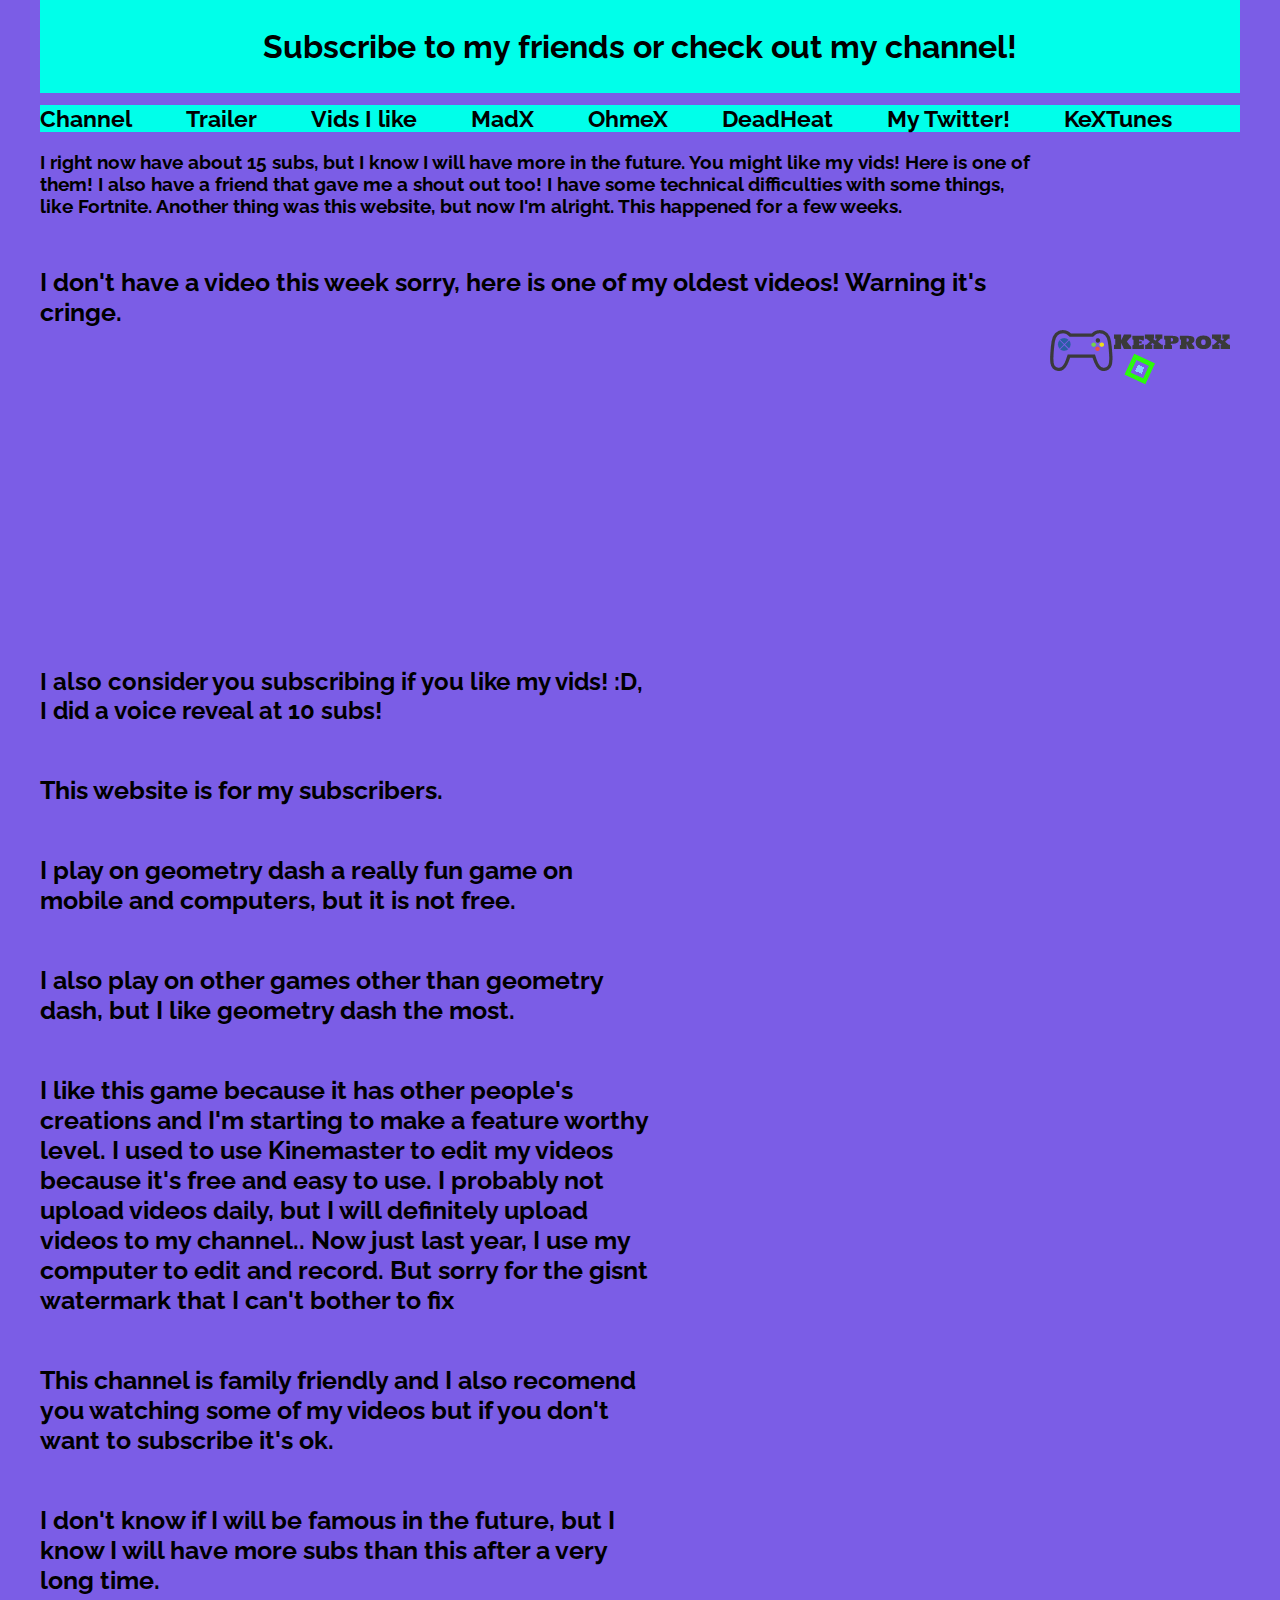
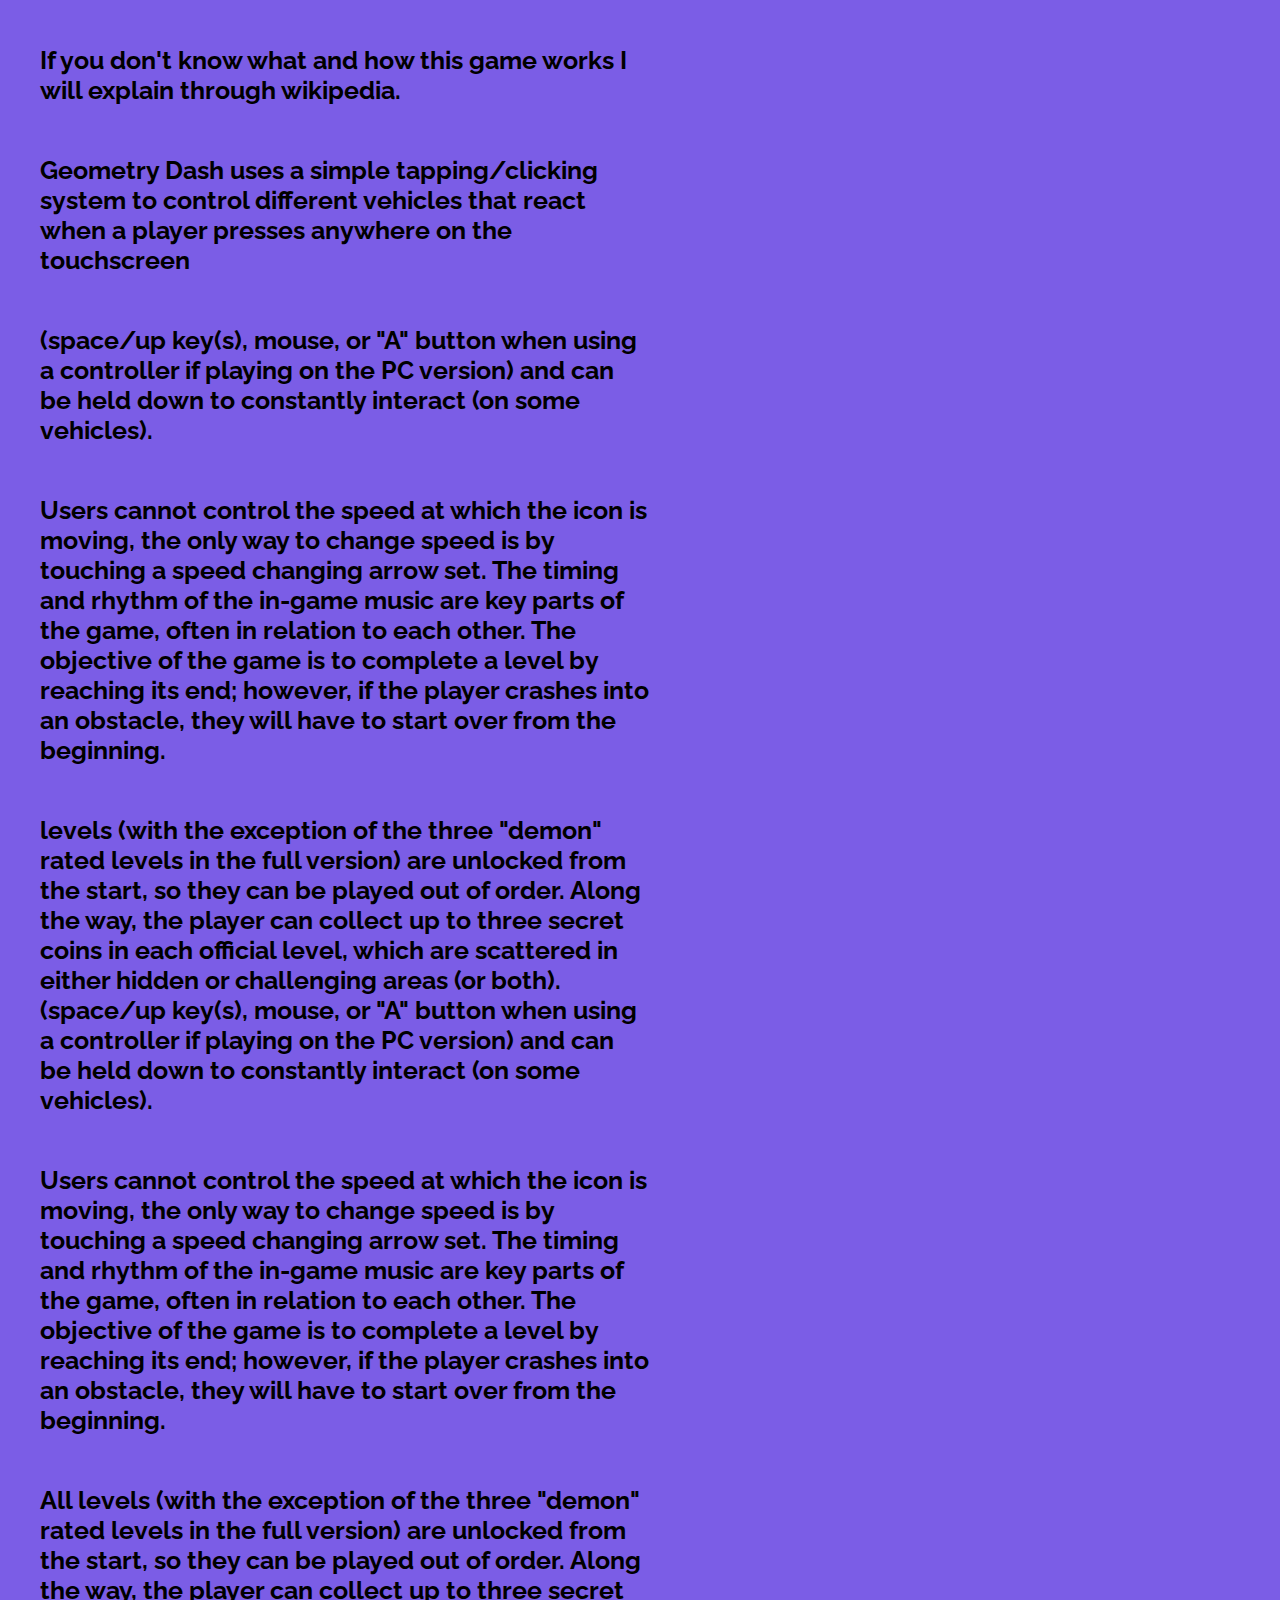
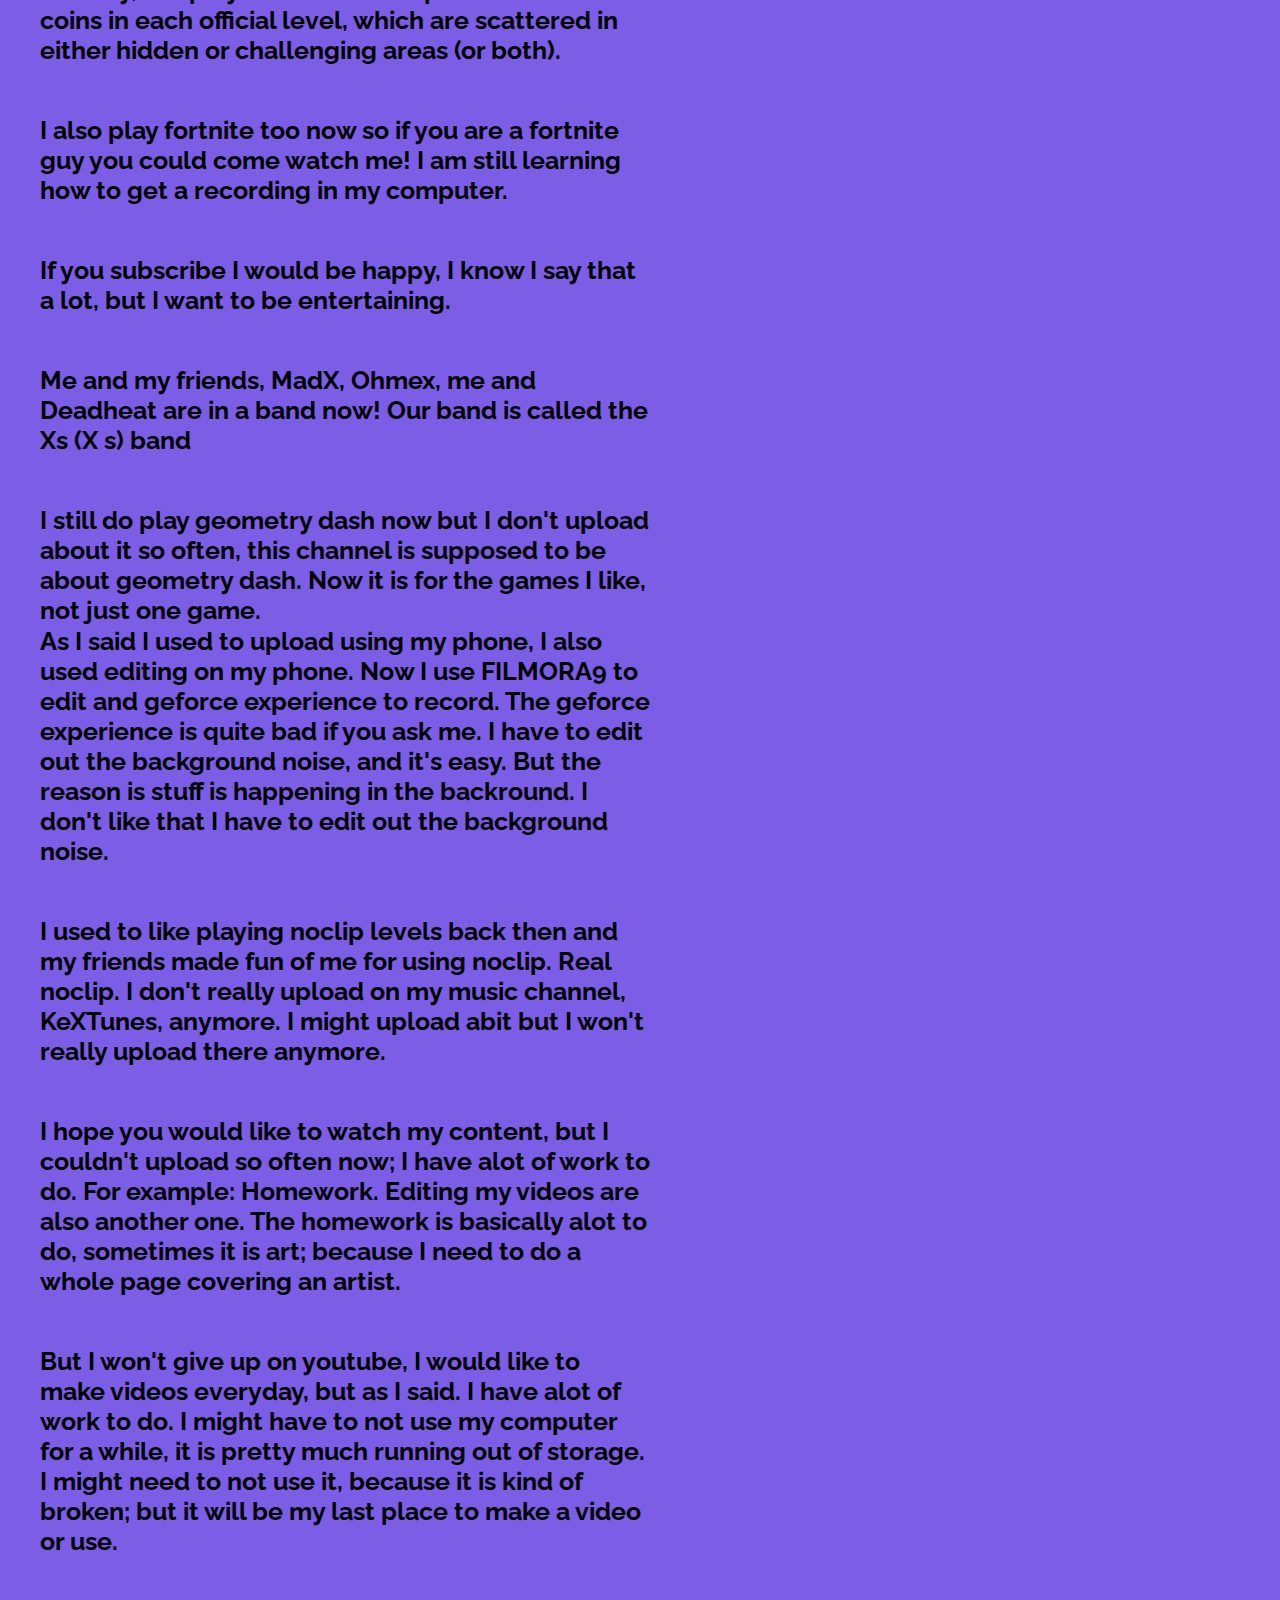
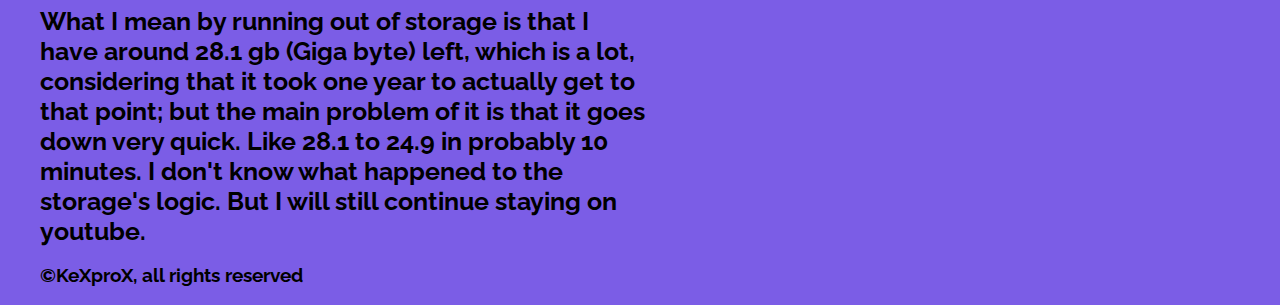
<file: index.html>
<!doctype html>
<html>
<head>
    <link rel="stylesheet" href="./css/style.css">
 <link href="https://fonts.googleapis.com/css?family=Raleway" rel="stylesheet">
        <link rel="shortcut icon" type="image/png" href="./img/My New Logo.png">
        <title>KeXproX</title>
        
        
        <script src="https://apis.google.com/js/platform.js"></script>

        <script async src="//pagead2.googlesyndication.com/pagead/js/adsbygoogle.js"></script>
        <script>
          (adsbygoogle = window.adsbygoogle || []).push({
            google_ad_client: "ca-pub-7116250247341898",
            enable_page_level_ads: true
          });
        </script>
</head>
<body>
    
    <div id="header">
        <h1 id="centered-header">Subscribe to my friends or check out my channel!
        </h1>
    </div>
    <DIV id="menu">
        <a href="https://www.youtube.com/channel/UCQWVw3Hf6uZB6zU81XE9_GQ">Channel</a>
        <a href="https://www.youtube.com/embed/mz64sS1DtGg?rel=0&amp;controls=0">Trailer</a>
        <a href="https://key5055.github.io/Vids%20I%20like.html">Vids I like</a>
        <a href="https://www.youtube.com/channel/UC0oKH7Few7FSiER4Cf3sByg">MadX</a>
        <a href="https://www.youtube.com/channel/UC2HS_AO-lY_G8n8OP7yduwA">OhmeX</a>
        <a href="https://www.youtube.com/channel/UCeu2-vT9Zf_F6Vp0EjW6-_g">DeadHeat</a>
        <a href="https://twitter.com/KeXpro">My Twitter!</a>
        <a href="https://www.youtube.com/channel/UCjieWDwinR_ifKcxHZE0ISg?view_as=subscriber">KeXTunes</a>
    </DIV>
    <div>
        <img id="right" src="./img/My New Logo.png" alt="" align="right">
    </div>

  <div class="down">
            <h3>I right now have about 15 subs, but I know I will have more in the future. You might like my vids! Here is one of them!
                 I also have a friend that gave me a shout out too! I have some technical difficulties with some things, like Fortnite. Another 
                thing was this website, but now I'm alright. This happened for a few weeks.</h3>

    <p class="SPACEBAR">I don't have a video this week sorry, here is one of my oldest videos! Warning it's cringe.</p>
    <iframe width="560" height="315" src="https://www.youtube.com/embed/m_Xvrcumemw" frameborder="0" 
    allow="accelerometer; autoplay; encrypted-media; gyroscope; picture-in-picture" allowfullscreen></iframe>
            
</div>
<div id="bigC">       <h2>I also consider you subscribing if you like my vids! :D, I did a voice reveal at 10 subs!</h2>
            <p class="SPACEBAR">This website is for my subscribers.</p> 
            <p class="SPACEBAR">I play on geometry dash a really fun game on mobile and computers, but it is not free.</p>
            <p class="SPACEBAR">I also play on other games other than geometry dash, but I like geometry dash the most.</p> 
            <p class="NOOOOOOOO TAB">I like this game because it has other people's creations and I'm starting to make a feature worthy level.
            I used to use Kinemaster to edit my videos because it's free and easy to use. I probably not upload videos daily, but I will 
            definitely upload
             videos to my channel.. Now just last year, I use my computer to edit and record. But sorry for the gisnt watermark that
            I can't bother to fix</p>
            <p class="SPACEBAR">This channel is family friendly and I also recomend you watching some of my videos but 
                if you don't want to subscribe it's ok.</p> 
            
            <p class="SPACEBAR">I don't know if I will be famous in the future, but I know I will have more subs 
            than this after a very long time.</p>
            <p class="SPACEBAR">If you don't know what and how this game works I will explain through wikipedia.</p>
            <p class="SPACEBAR">Geometry Dash uses a simple tapping/clicking system to control different vehicles
            that react when a player presses anywhere on the touchscreen 
            <p class="SPACEBAR">(space/up key(s), mouse, or "A" button when using a controller if playing on the 
            PC version) and can be held down to constantly interact (on some vehicles).</p>
            <P class="SPACEBAR">Users cannot control the speed at which the icon is moving, the only way to
            change speed is by touching a speed changing arrow set.
                The timing and rhythm of the in-game music are key parts of the game, often in relation to each other.
               The objective of the game is to complete a level by reaching its end;
                however, if the player crashes into an obstacle, they will have to start over from the beginning.</p> 
            <p class="SPACEBAR">levels (with the exception of the three "demon" rated levels in the full version) are unlocked from the start,
            so they can be played out of order. Along the way, the player can collect up to three secret coins in each official level, which are scattered
            in either hidden or challenging areas (or both).(space/up key(s),
                  mouse, or "A" button when using a controller if playing on the PC version) and can be held down to constantly interact (on some vehicles).</p> 
            <P class="SPACEBAR">Users cannot control the speed at which the icon is moving, the only way to change speed is by touching a speed changing arrow set.
                    The timing and rhythm of the in-game music are key parts of the game, often in relation to each other.
                   The objective of the game is to complete a level by reaching its end;
                    however, if the player crashes into an obstacle, they will have to start over from the beginning.</P>
            <P class="SPACEBAR">All levels (with the exception of the three "demon" rated levels in the full version) are unlocked from the start,
                     so they can be played out of order. Along the way, the player can collect up to three secret coins in each official level, which are scattered in either hidden or challenging areas (or both).</P>
            <p class="SPACEBAR">I also play fortnite too now so if you are a fortnite guy you could come watch me! I am still learning how to get a recording in my computer.</p>
            <p class="SPACEBAR">If you subscribe I would be happy, I know I say that a lot, but I want to be entertaining.</p>
            <p class="SPACEBAR">Me and my friends, MadX, Ohmex, me and Deadheat are in a band now! Our band is called the Xs (X s) band</p>
            <p class="SPACEBAR">I still do play geometry dash now but I don't upload about it so often, this channel is supposed to be about geometry dash.
                     Now it is for the games I like, not just one game.</p>
            <p class="NOOOOOOOO">As I said I used to upload using my phone, 
                    I also used editing on my phone. Now I use FILMORA9 to edit and geforce experience to record.
                    The geforce experience is quite bad if you ask me. I have to edit out the background noise, and it's easy.
                   But the reason is stuff is happening in the backround. I don't like that I have to edit out the background noise.</p>
            <p class="SPACEBAR">I used to like playing noclip levels back then and my friends made fun of me for using noclip. Real noclip. I don't really upload 
                    on my music channel, KeXTunes, anymore. I might upload abit but I won't really upload there anymore.</p>
            <p class="SPACEBAR">I hope you would like to watch my content, but I couldn't upload so often now; 
                I have alot of work to do. For example: Homework. Editing my videos are also another one. The homework is basically alot to do, 
            sometimes it is art; because I need to do a whole page covering an artist.</p>
            <p class="SPACEBAR">But I won't give up on youtube, I would like to make videos everyday, but as I said. I have alot of work to do.
            I might have to not use my computer for a while, it is pretty much running out of storage. I might need to not use it, 
            because it is kind of broken; but it will be my last place to make a video or use.</p>
            <p class="SPACEBAR">What I mean by running out of storage is that I have around 28.1 gb (Giga byte) left,
            which is a lot, considering that it took one year to actually get to that point; but the main problem of it is that it goes down 
            very quick. Like 28.1 to 24.9 in probably 10 minutes. I don't know what happened to the storage's logic. But I will still continue 
            staying on youtube.</p>
            <h3 class= "Bolder" >&copy;KeXproX, all rights reserved</h3>
            <div>

        <div class="g-ytsubscribe" data-channelid="UCQWVw3Hf6uZB6zU81XE9_GQ"
         data-layout="default" data-theme="dark" data-count="hidden"></div>
</div>
</div>
<iframe id="oof" width="560" height="315" src="https://www.youtube-nocookie.com/embed/naAx6xlurRQ"
 frameborder="0" allow="autoplay; encrypted-media" allowfullscreen></iframe>
 <iframe id="oof" width="560" height="315" src="https://www.youtube-nocookie.com/embed/XVrxv2DeIN8" 
 frameborder="0" allow="autoplay; encrypted-media" allowfullscreen></iframe>
 <iframe id="oof" width="560" height="315" src="https://www.youtube-nocookie.com/embed/SkLEKebfv_Y" 
 frameborder="0" allow="autoplay; encrypted-media" allowfullscreen></iframe>
</body>
</html>
</file>
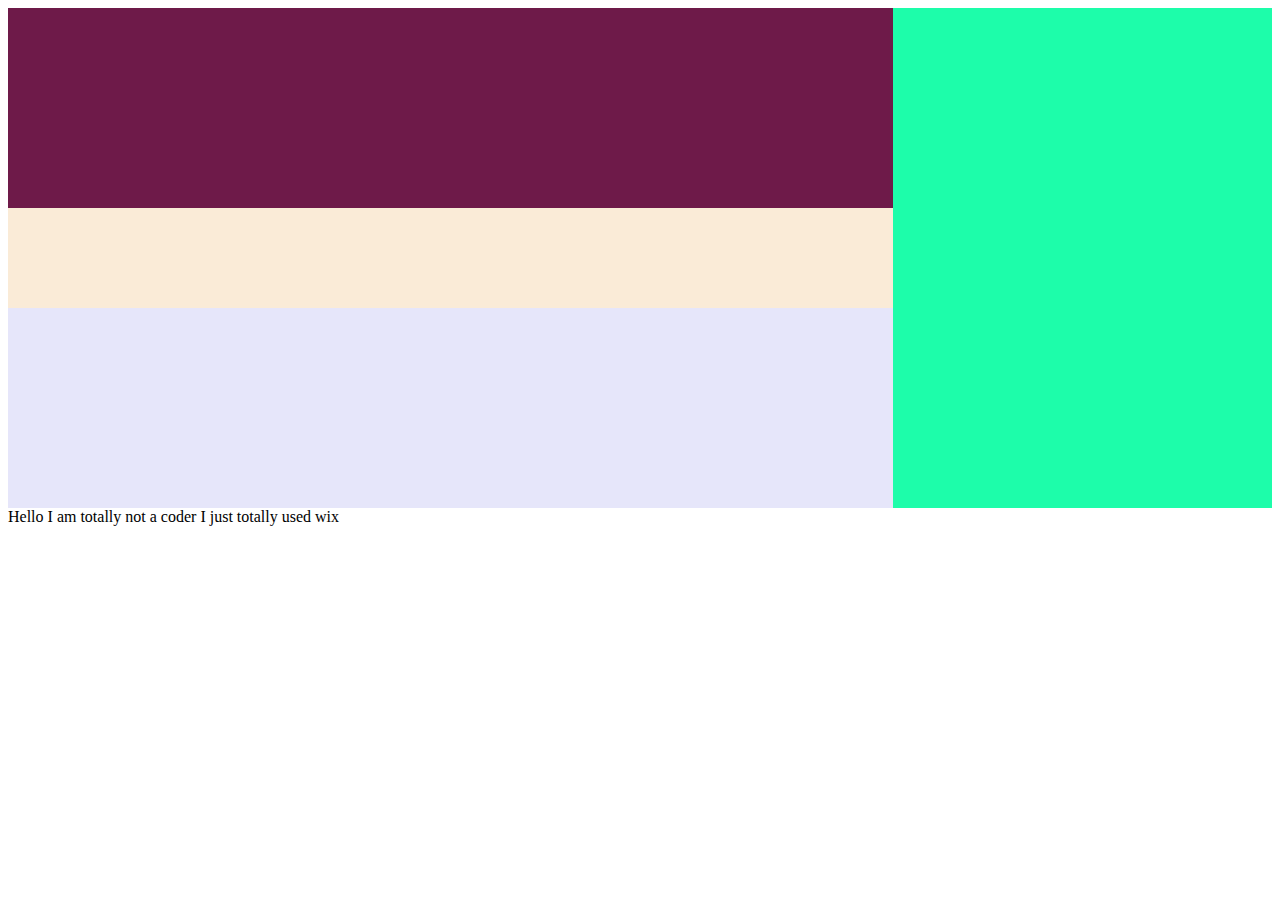
<file: 5or4.html>
<!DOCTYPE html>
<html>
<head>
<Style>
    #NIN{
background-color: #E6E6FA;
height: 500px;
float: left;
width: 70%
    }
    #milk{
        background-color: #1dfdaa;
        height: 500px;
        float: left;
        width: 30% 
    }#lol{
        background-color: #6e1a49;
        height:200px;
    }#lolol{
        background-color: antiquewhite;
        height: 100px
    }
</Style>
</head>
<body>
<div lol id="NIN">
<div id="lol">
    

</div>
<div id="lolol">

</div>
</div>
<div id="milk">

</div>
</body>Hello I am totally not a coder I just totally used wix
</html>
</file>
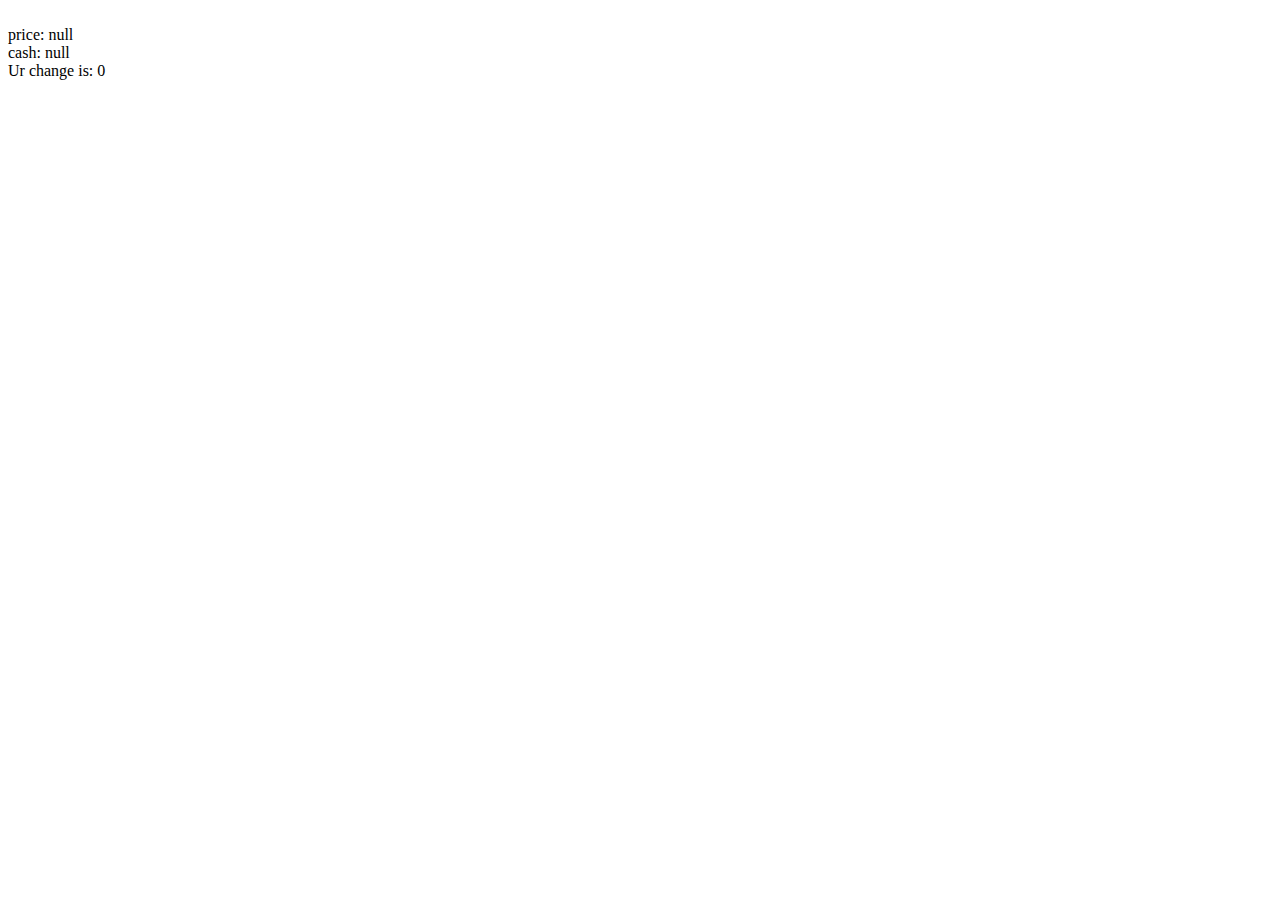
<file: abcdefghijklmnopqrstuvwxyz.html>
<!DOCTYPE html>
<html>
<head>
   
</head>
<body>
    <script>
    // console.log('aaaaaaaaaaaaaaaaaaaaaaaaaaaaaaaaaaaaaaaaaaaaaaaaaaaaaaaaaa')

// document.write('aaaaaaaaaaaaaaaaaaaaaaaaaaaaaaaaaaaaaaaaaaaaaaaaaaaaaaaaaaaaaaaaaaaaaaaaaaaaaaaaaaaaaaaaaaaaaaaaaaaaaaaaaaaaaaaaas')

// prompt('Heeeeeeeeeeeeeeeeeeeey Hooooooooooooooooooooooooo')
// prompt('HAHAHA')
var price = prompt('what is da price')
var cashhhhhhhhhhhhhhhhhhhhhhhhhhhhhhhhhhhhhhhhhhhhhhhhhhhhhhhhhhhhhhhhhhhhhhhhhhhhhhhhhhhhhhhhhhhhhhhhhhhhhhhhhhhhhhhhhhhhhhhhhhhhhhh = prompt('what amunt is ur monay')
// alert('Welcome '+name)
// document.write('Logged in as '+ name)

var chaynj = cashhhhhhhhhhhhhhhhhhhhhhhhhhhhhhhhhhhhhhhhhhhhhhhhhhhhhhhhhhhhhhhhhhhhhhhhhhhhhhhhhhhhhhhhhhhhhhhhhhhhhhhhhhhhhhhhhhhhhhhhhhhhhhh - price

document.write('<br>price: '+ price )

document.write('<br>cash: '+ cashhhhhhhhhhhhhhhhhhhhhhhhhhhhhhhhhhhhhhhhhhhhhhhhhhhhhhhhhhhhhhhhhhhhhhhhhhhhhhhhhhhhhhhhhhhhhhhhhhhhhhhhhhhhhhhhhhhhhhhhhhhhhhh )

document.write('<br>Ur change is: '+ chaynj )

    </script>

    
</body>
</html>
</file>
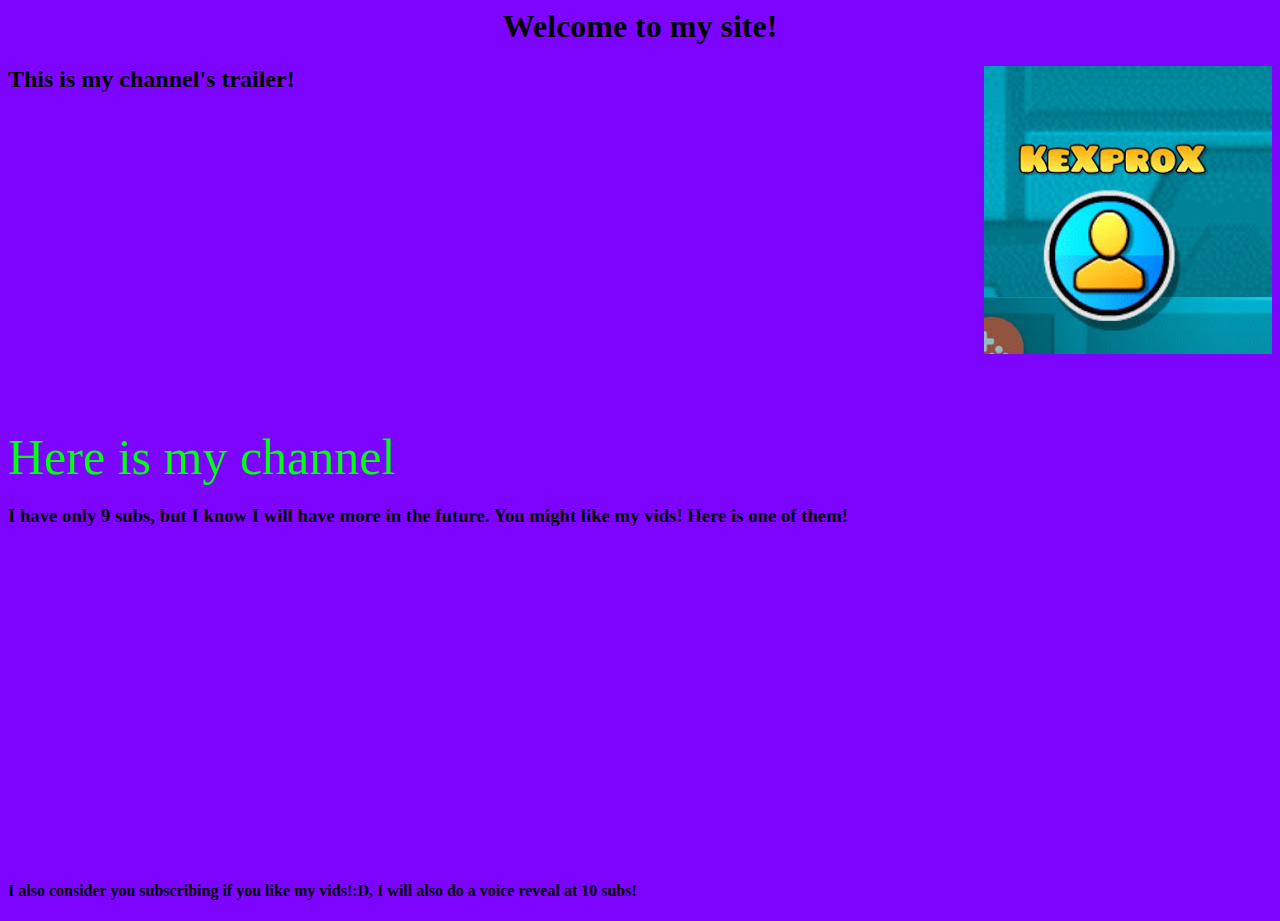
<file: ex.1.html>
<html>
<head>
<style>
    body{
        background-color: #7d05ff
    }
    a{
        color:#00ff11;
        font-size: 50px;
        display:block;
        text-decoration: none;
    }
    #centered-header{
        text-align: center
    }
</style>
</head>
<body>
    <h1 id="centered-header">Welcome to my site!</h1>
    <img src="./img/My channel.jpg" alt="" align="right">
    <h2>This is my channel's trailer!</h2>
    <iframe width="560" height="315" src="https://www.youtube.com/embed/-gfNUSrTftA"
     frameborder="0" allow="autoplay; encrypted-media" allowfullscreen></iframe>
     <a href="https://www.youtube.com/channel/UCQWVw3Hf6uZB6zU81XE9_GQ" style="">Here is my channel</a>
    <h3>I have only 9 subs, but I know I will have more in the future. You might like my vids! Here is one of them!</h3>
    <iframe width="560" height="315" src="https://www.youtube.com/embed/xEipFlAEXS8?rel=0" frameborder="0"
     allow="autoplay; encrypted-media" allowfullscreen></iframe>
     <h4>I also consider you subscribing if you like my vids!:D, I will also do a voice reveal at 10 subs!</h4>
</body>
</html>
</file>
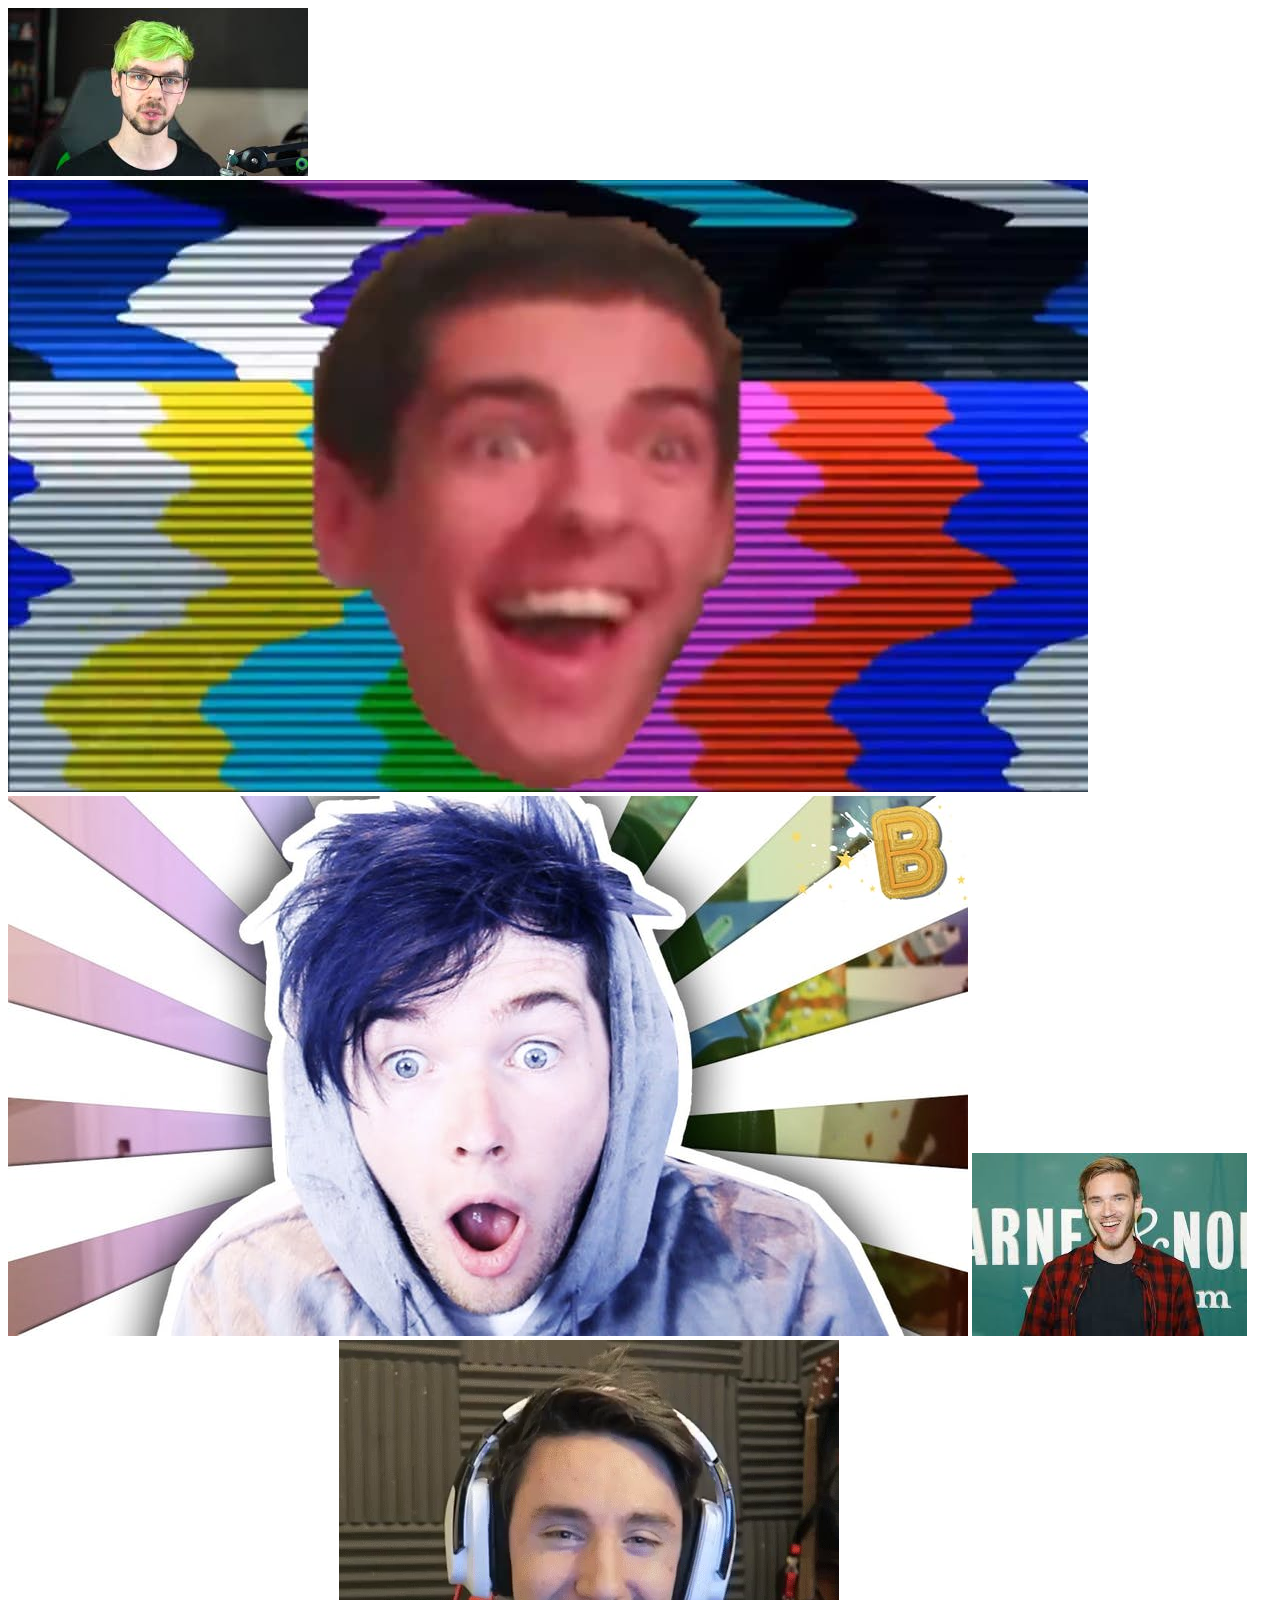
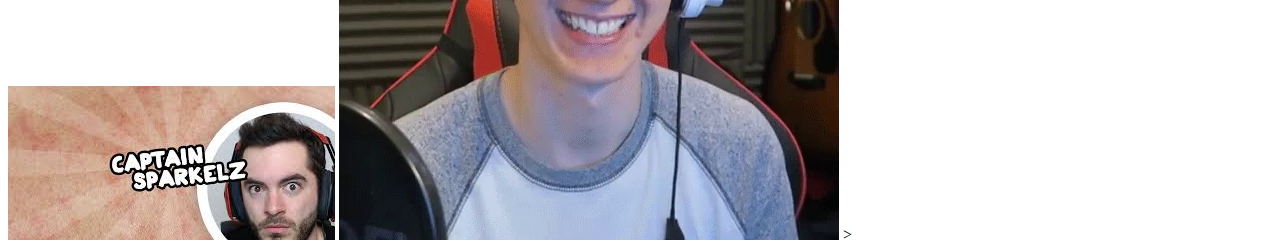
<file: html 3.html>
<!Doctype html>
<html>
<head>
<style>
    img{

    }
    a:hover img{
animation-name: lol;
animation-duration:10s;
    }

    @keyframes lol {
99%  { transform: rotate(0deg)}      
100% { transform: translate(99px,99px)}
    }
</style>
</head>
<body>
  <a href="#"><img src="img/Youtube lololol/images.jpg"></a>
    <a href="#"><img src="img/Youtube lololol/Technical difficulties youtuber 6.jpg"></a>
    <a href="#"><img src="img/Youtube lololol/Youtuber 1.jpg"></a>
    <a href="#"><img src="img/Youtube lololol/Youtuber 2.jpg"></a>
    <a href="#"><img src="img/Youtube lololol/youtuber 4.jpg"></a>
    <a href="#"><img src="img/Youtube lololol/Youtuber 5.png"></a>

</body>
</html>>
</file>
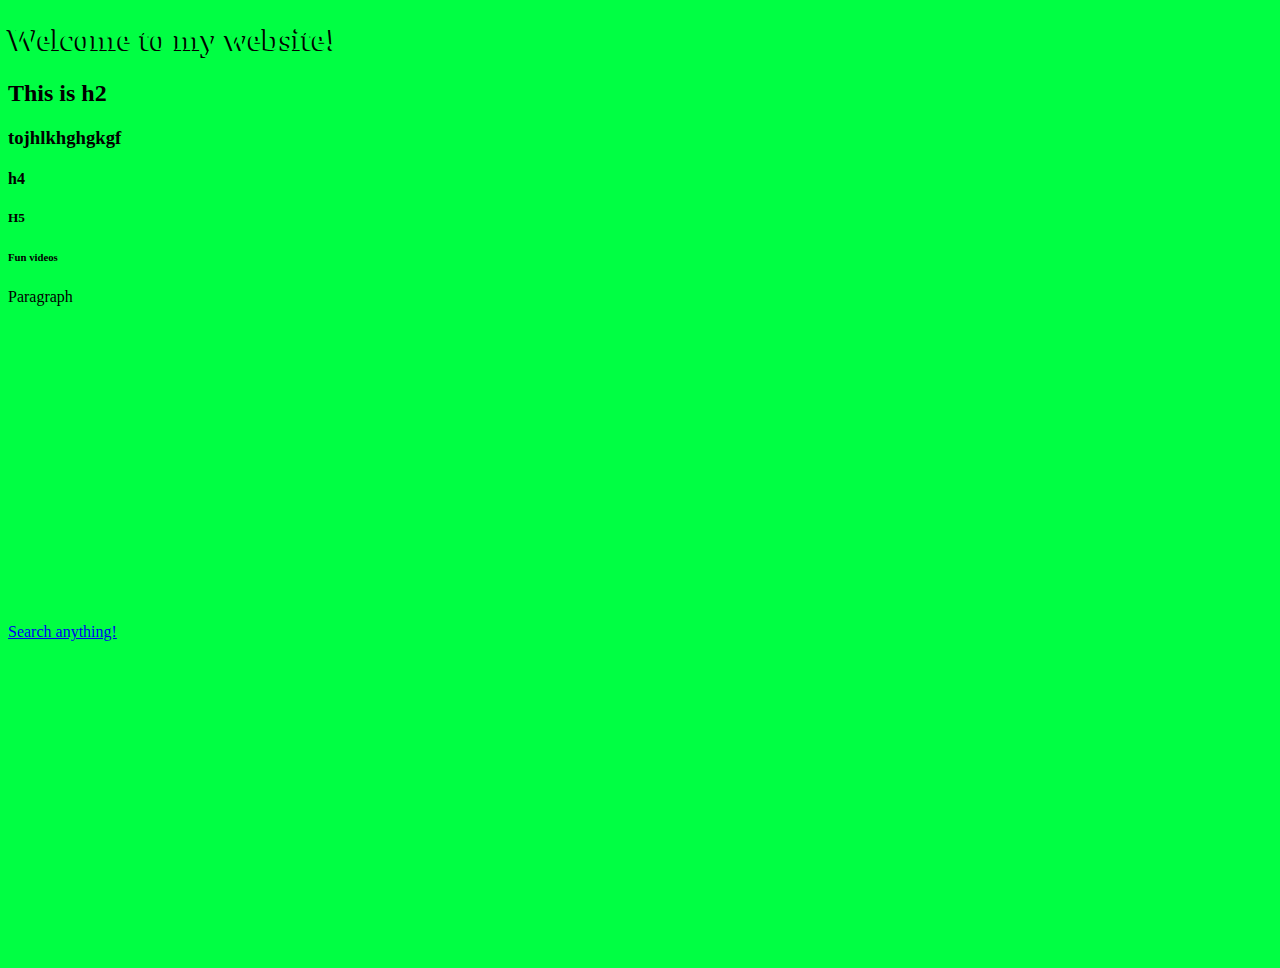
<file: Lesson1.html>
<!DOCTYPE html>
<html>
<head>
    <style>
    body{
        background-color: #00ff43
    }
    h1{
               color: #00ff43;
       text-shadow: -2px 1px black
    }
    </style>
</head>
<body>
<h1>Welcome to my website!</h1>
<h2>This is h2</h2>
<h3>tojhlkhghgkgf</h3>
<h4>h4</h4>
<h5>H5</h5>
<h6>Fun videos</h6>
<p>Paragraph</p>
<a href="https://google.com">Search anything!</a>
</body>
<iframe width="560" height="315" src="https://www.youtube.com/embed/-gfNUSrTftA?rel=0"
 frameborder="0" allow="autoplay; encrypted-media" allowfullscreen></iframe>
 <iframe width="560" height="315" 
 src="https://www.youtube.com/embed/VufDd-QL1c0?rel=0" frameborder="0" allow="autoplay; encrypted-media" 
 allowfullscreen></iframe>
 <iframe width="560" height="315"
  src="https://www.youtube.com/embed/M7SMhBlsPeA?rel=0" frameborder="0" allow="autoplay; encrypted-media"
   allowfullscreen></iframe>
</html>
</file>
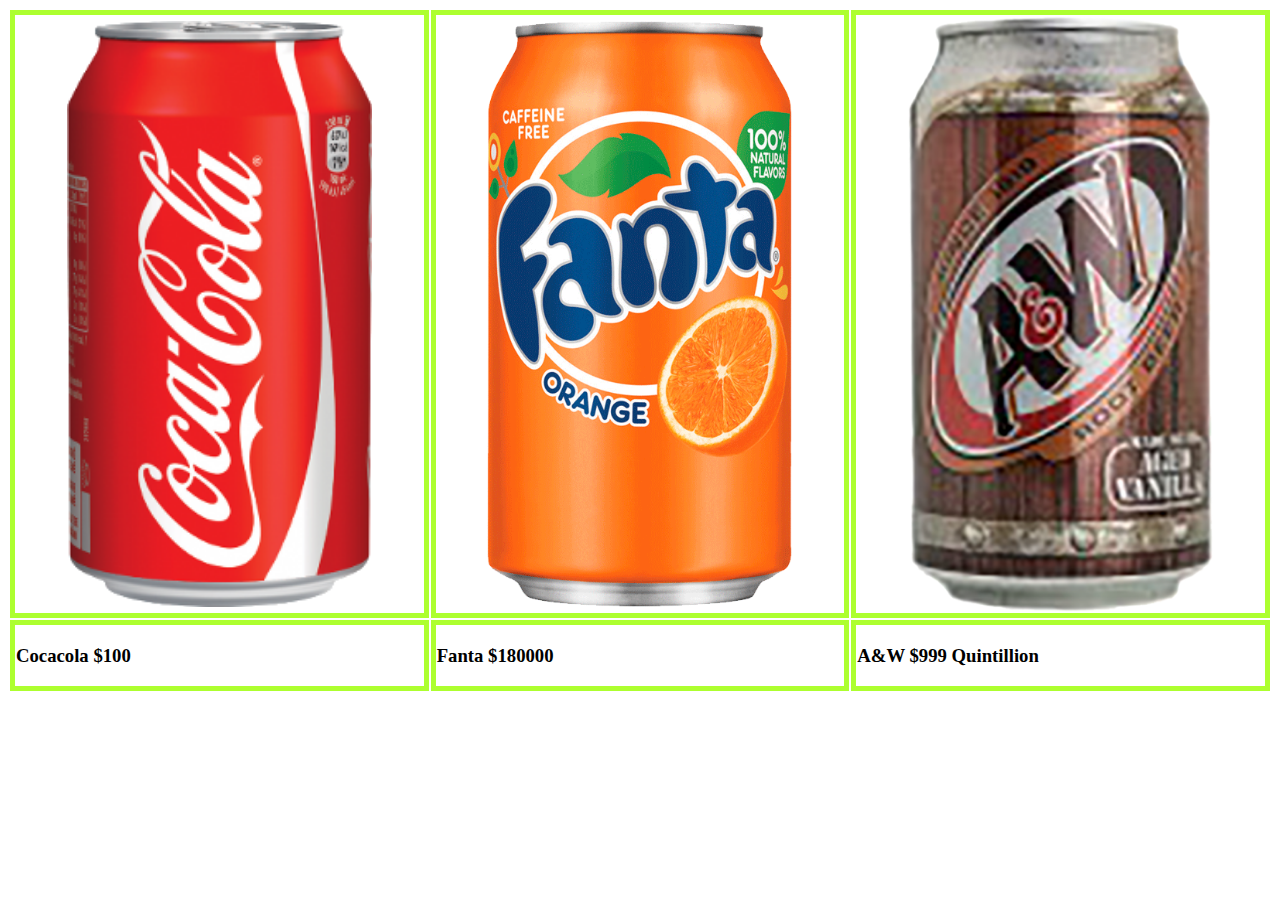
<file: LOLOLOL.html>
<!DOCTYPE html>
<html>
<head>
    <!-- <meta charset="utf-8" />
    <meta http-equiv="X-UA-Compatible" content="IE=edge">
    <title>Page Title</title>
    <meta name="viewport" content="width=device-width, initial-scale=1">
    <link rel="stylesheet" type="text/css" media="screen" href="main.css" />
    <script src="main.js"></script> -->
    <style>
    td{
        border: 5px solid greenyellow;
        width: 32%;
    }
    img{
        width: 75%;
        margin: auto;
        display: block;
    }
    table{
        margin: auto
    }
    </style>
</head>
<body>
    <table>
        <tr>
            <td><img src="./img/Merch lololol/Coke.png" alt=""></td>
            <td><img src="./img/Merch lololol/Fanta.png" alt=""></td>
            <td><img src="./img/Merch lololol/Root.png" alt=""></td>
        </tr>
        <tr>
            <td>
                <h3>Cocacola $100</h3>
            </td>
            <td>
                <h3>Fanta $180000</h3>
            </td>
            <td>
                <h3>A&W $999 Quintillion</h3>
            </td>
        </tr>
    </table>
</body>
</html>
</file>
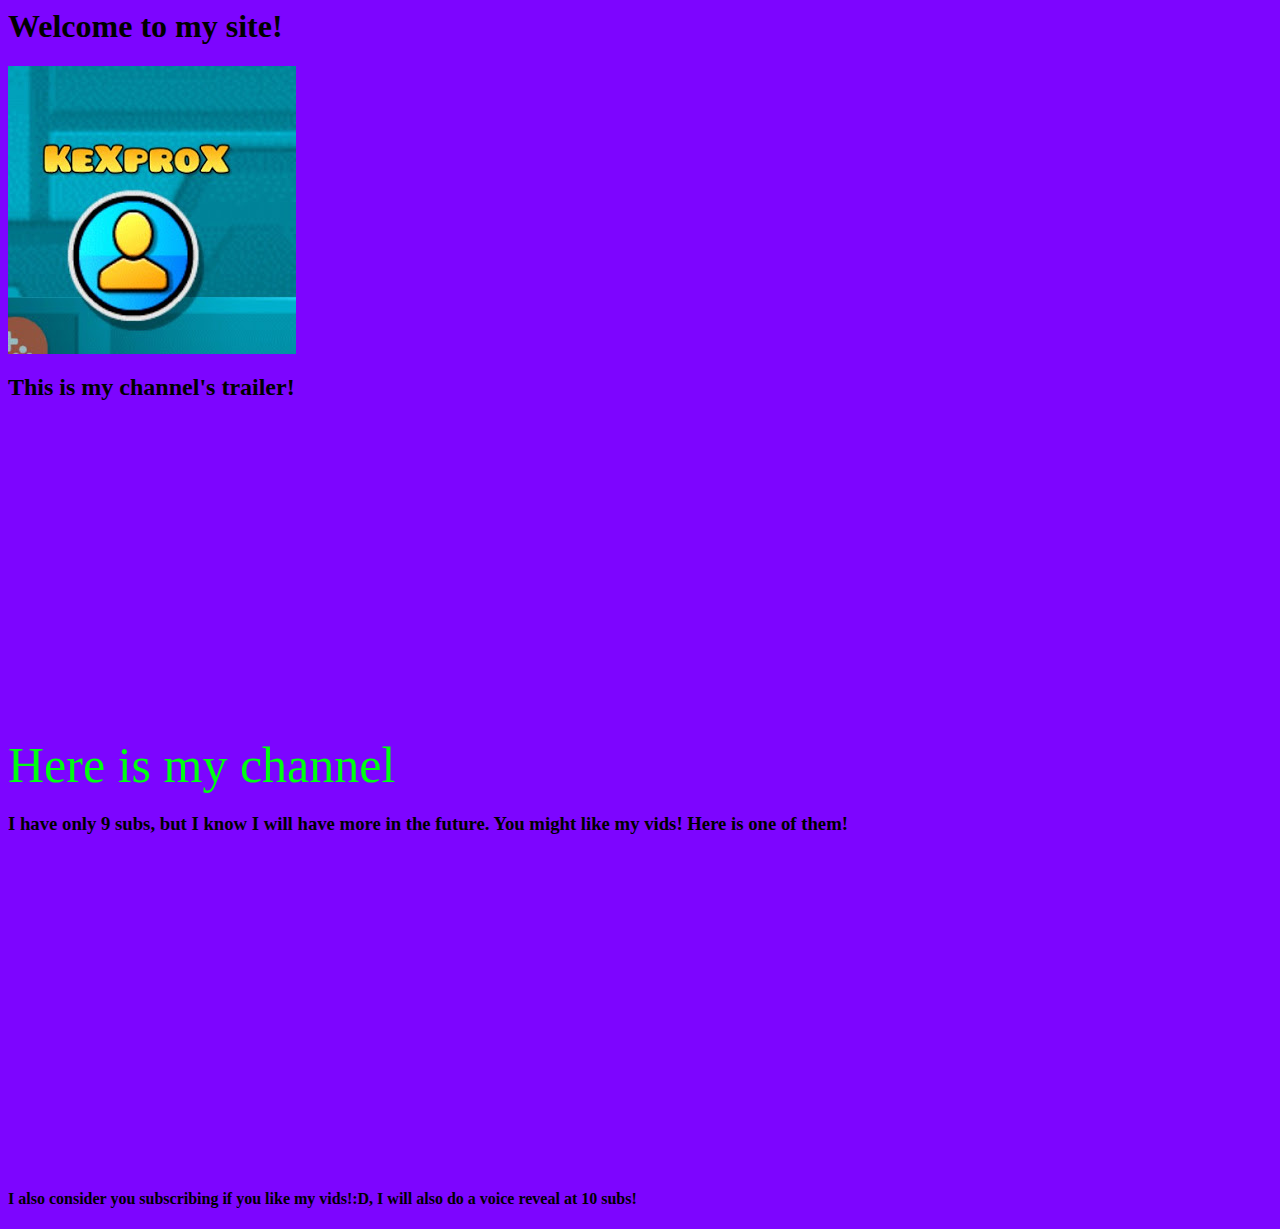
<file: My website.html>
<html>
<head>
<style>
    body{
        background-color: #7d05ff
    }
    a{
        color:#00ff11;
        font-size: 50px;
        display:block;
        text-decoration: none;
    }
</style>
</head>
<body>
    <h1>Welcome to my site!</h1>
    <img src="./img/My channel.jpg" alt="">
    <h2>This is my channel's trailer!</h2>
    <iframe width="560" height="315" src="https://www.youtube.com/embed/-gfNUSrTftA"
     frameborder="0" allow="autoplay; encrypted-media" allowfullscreen></iframe>
     <a href="https://www.youtube.com/channel/UCQWVw3Hf6uZB6zU81XE9_GQ" style="">Here is my channel</a>
    <h3>I have only 9 subs, but I know I will have more in the future. You might like my vids! Here is one of them!</h3>
    <iframe width="560" height="315" src="https://www.youtube.com/embed/xEipFlAEXS8?rel=0" frameborder="0"
     allow="autoplay; encrypted-media" allowfullscreen></iframe>
     <h4>I also consider you subscribing if you like my vids!:D, I will also do a voice reveal at 10 subs!</h4>
</body>
</html>
</file>
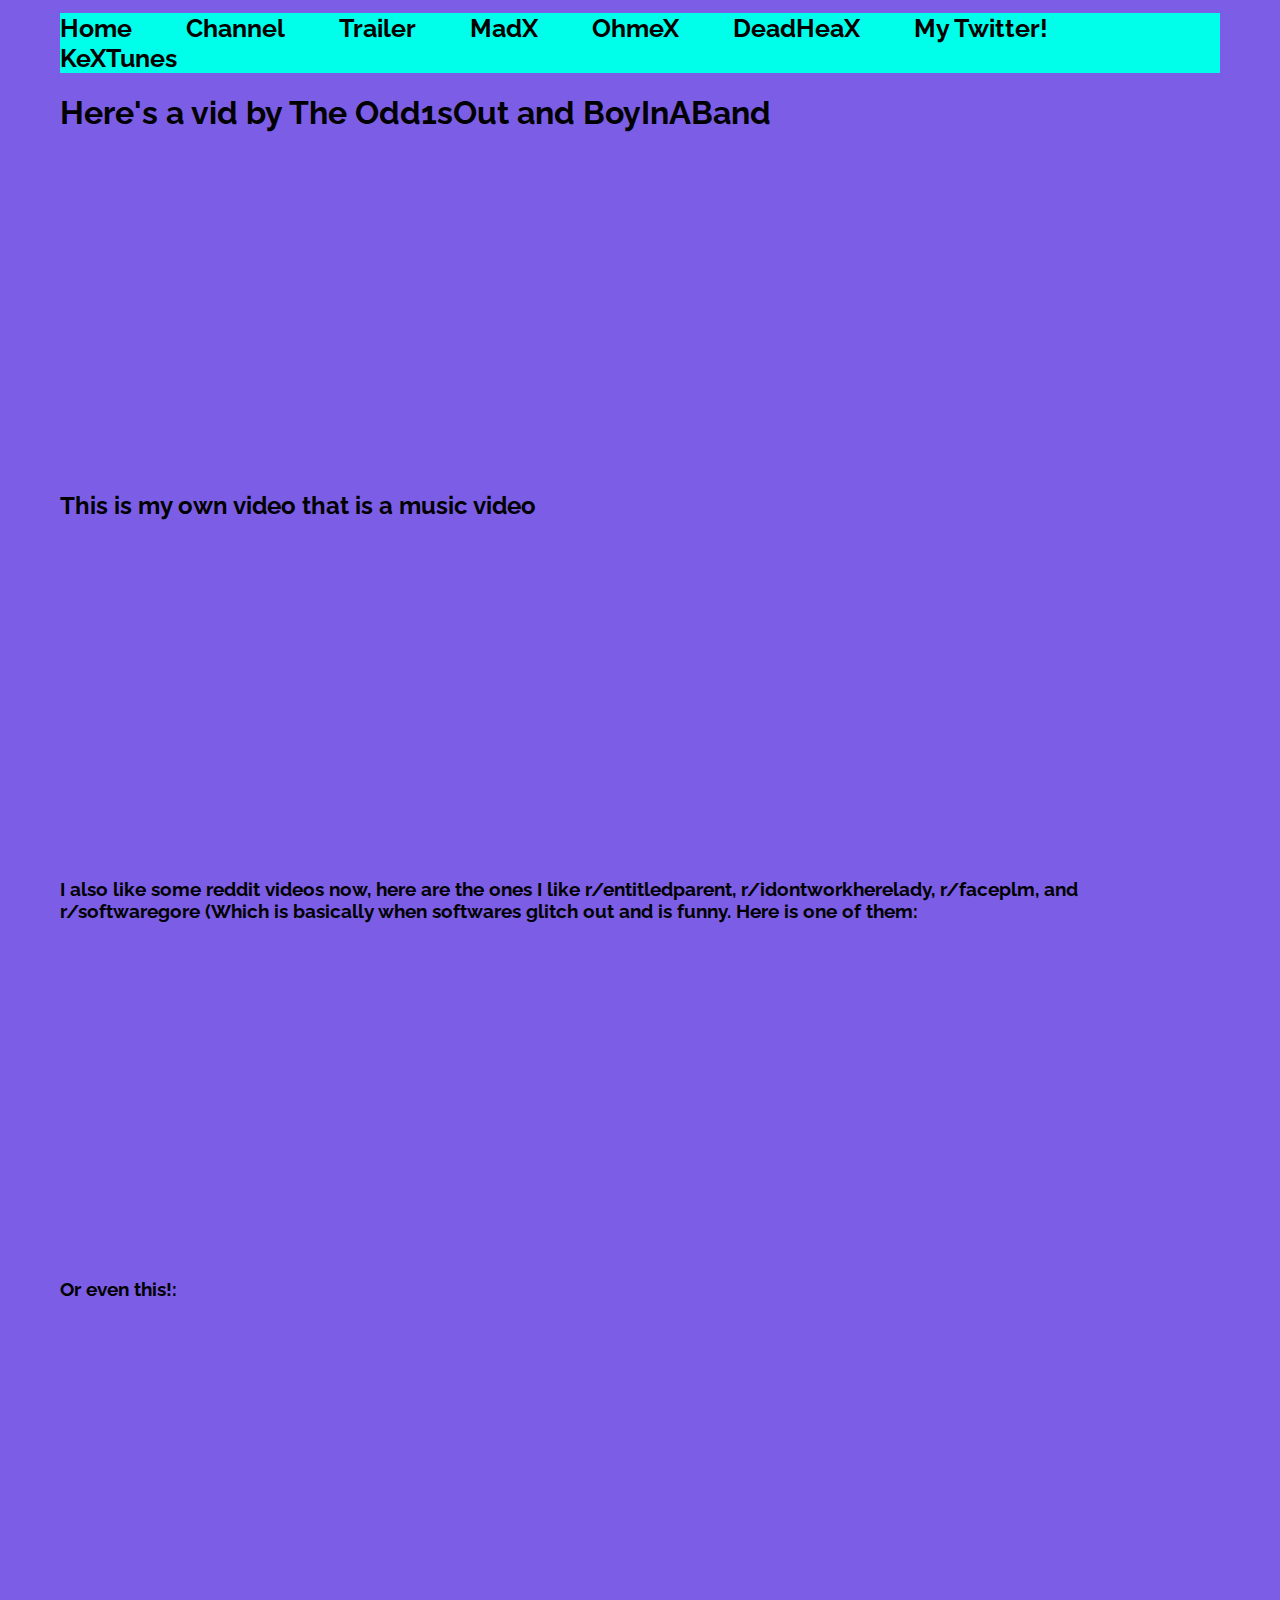
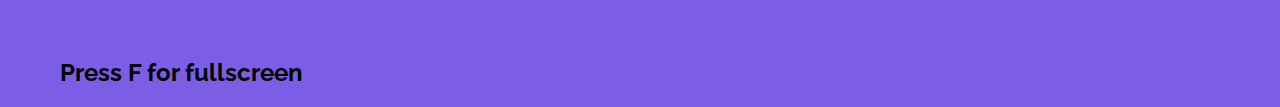
<file: Vids I like.html>
<!DOCTYPE html>
<html>

        <script src="https://apis.google.com/js/platform.js"></script>


        <link rel="shortcut icon" type="image/png" href="./img/My New Logo.png">
        <title>My fresh website!</title>
        <link href="https://fonts.googleapis.com/css?family=Raleway" rel="stylesheet">
<Style>
Body{
    background-color:#7b5de6;
    font-family: 'Raleway', sans-serif;
    /* width: 12099px; */
    margin-left: 60px;
    margin-right: 60px
}
#menu a{
font-size:25px;
color:#000000;
font-weight: bold;
text-decoration: none;
margin-right: 50px   
}
#menu{
        margin-top: 12.5px;
        background-color:#00ffea;
}


</Style>
</head>
<body>
<div>
    
        <DIV id="menu">
        <a href="https://key5055.github.io/">Home</a>
        <a href="https://www.youtube.com/channel/UCQWVw3Hf6uZB6zU81XE9_GQ">Channel</a>
        <a href="https://www.youtube.com/embed/mz64sS1DtGg?rel=0&amp;controls=0">Trailer</a>
        <a href="https://www.youtube.com/channel/UC0oKH7Few7FSiER4Cf3sByg">MadX</a>
        <a href="https://www.youtube.com/channel/UC2HS_AO-lY_G8n8OP7yduwA">OhmeX</a>
        <a href="https://www.youtube.com/channel/UCeu2-vT9Zf_F6Vp0EjW6-_g">DeadHeaX</a>
        <a href="https://twitter.com/KeXpro">My Twitter!</a>
        <a href="https://www.youtube.com/channel/UCjieWDwinR_ifKcxHZE0ISg?view_as=subscriber">KeXTunes</a>
        </DIV>
    <h1>Here's a vid by The Odd1sOut and BoyInABand</h1>
    <iframe width="560" height="315" src="https://www.youtube.com/embed/CAb_bCtKuXg?rel=0&amp;controls=0"
    frameborder="0" allow="autoplay; encrypted-media" allowfullscreen></iframe>
</div>
<div>
        <h2>This is my own video that is a music video</h2><iframe width="560" height="315" src="https://www.youtube-nocookie.com/embed/naAx6xlurRQ?controls=0"
 frameborder="0" allow="accelerometer; autoplay; encrypted-media; gyroscope; picture-in-picture" allowfullscreen></iframe></div>
 <h3>I also like some reddit videos now, here are the ones I like r/entitledparent, r/idontworkherelady, r/faceplm, and r/softwaregore (Which
 is basically when softwares glitch out and is funny. Here is one of them:</p><iframe width="560" height="315" src="https://www.youtube.com/embed/Ys6vXXDDcX4" frameborder="0"
  allow="accelerometer; autoplay; encrypted-media; gyroscope; picture-in-picture" allowfullscreen></iframe><h3>Or even this!:</h3><iframe width="560" height="315" src="https://www.youtube.com/embed/RHU0FaUC6Bo" frameborder="0"
   allow="accelerometer; autoplay; encrypted-media; gyroscope; picture-in-picture" allowfullscreen></iframe>
<div>
<h2>Press F for fullscreen</h2>
</div>
 
   
</body>
</html>
</file>
<file: css/style.css>
body{
    background-color: #7b5de6;
    font-family: 'Raleway', sans-serif;
    width: 1200px;
    margin: auto
}
a{
    color:#00ff11;
    font-size: 50px;
    display:block;
    text-decoration: none;
}
#centered-header{
    text-align: center;
    color: #000000;
    margin: 12.5px
}
#right{
border-radius: 287px;
margin-top: 125px
}
#down{
    margin-top: 29px
}#header{
    margin: auto;
    background-color: #00ffea;
    height: 62.5px;
    padding-top: 15px;
    padding-bottom: 15px
}
#menu a {
    font-size: 23px;
    color: #000000;
    font-weight: bold;
    display: inline;
    margin-right: 50px
}
#menu{
    margin-top: 12.5px;
    background-color:#00ffea;
}
.SPACEBAR{
    margin-top: 50px;
    margin-bottom: 1px;
    /* width: 500px; */
    font-size: 25px;
    font-weight: bold;
}
.NOOOOOOOO{
    margin-top: 0px;
    /* width: 500px; */
    font-size: 25px;
    font-weight: bold;
}
.TAB{
    margin-top: 50px
}
#oof{
    float:  right;
    Margin-top:550px;
    margin-left: 30px
}
#bigC{
width:610px;
display: inline-block; 
float: left;
}
.Bolder{
    font-weight: bolder
}
</file>
